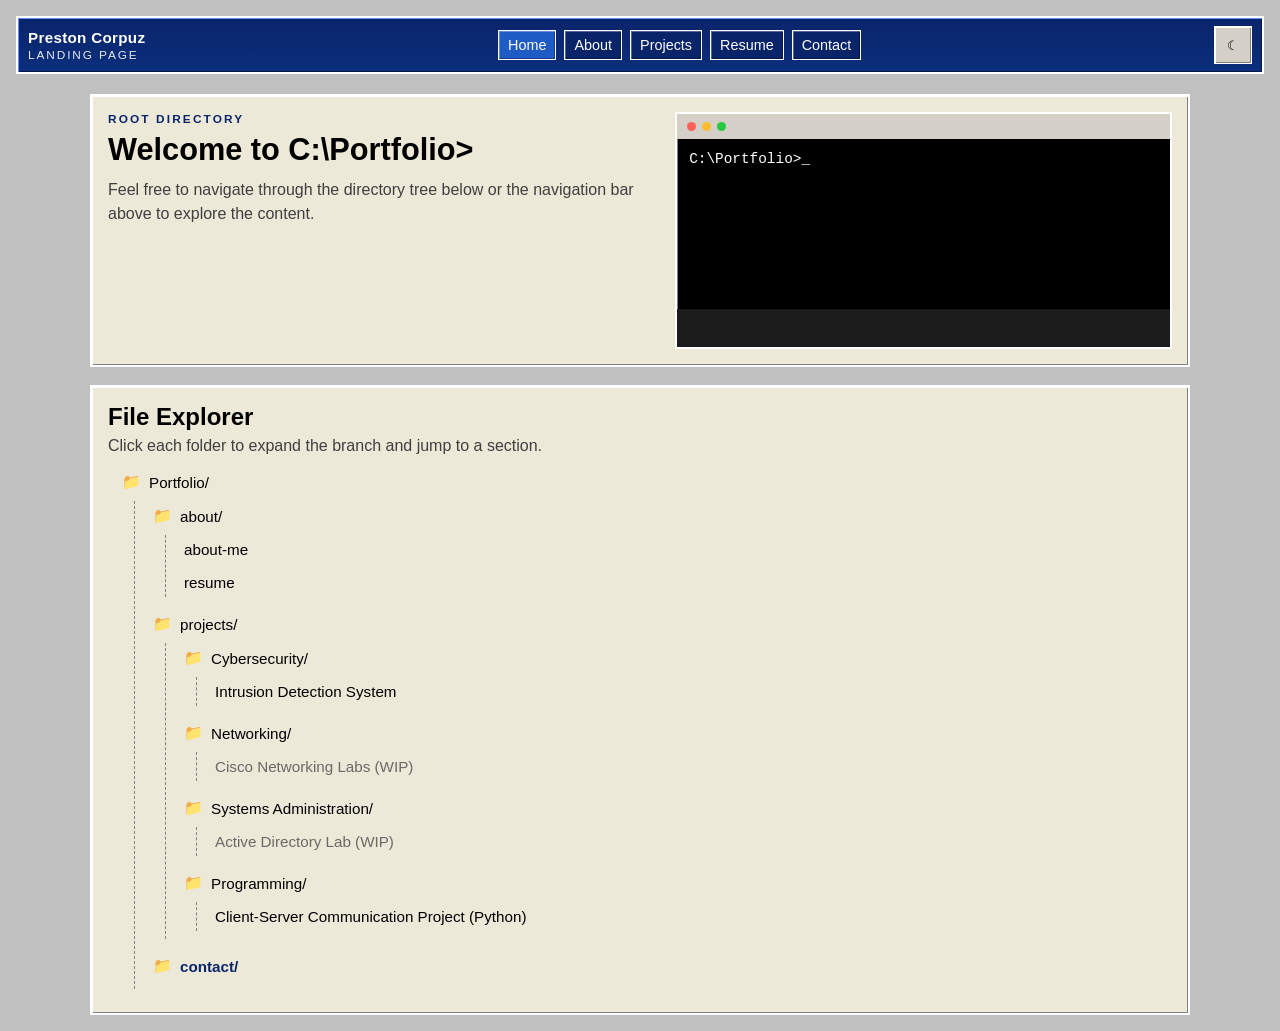
<file: index.html>
<!DOCTYPE html>
<html lang="en">
  <head>
    <meta charset="UTF-8" />
    <meta name="viewport" content="width=device-width, initial-scale=1.0" />
    <title> Landing Page | Preston</title>
    <script>
      (function () {
        try {
          const savedTheme = localStorage.getItem("portfolio-theme");
          const theme = savedTheme === "dark" ? "dark" : "light";
          document.documentElement.setAttribute("data-theme", theme);
          document.body?.setAttribute("data-theme", theme);
        } catch (e) {}
      })();
    </script>
    <link rel="stylesheet" href="assets/css/style.css" />
  </head>
  <body>
    <div class="page-shell">
      <header class="topbar">
        <div class="brand">
          <span class="brand-mark">Preston Corpuz</span>
          <span class="brand-subtitle">landing page</span>
        </div>
        <nav class="topnav" aria-label="Main navigation">
          <a class="active" href="index.html">Home</a>
          <a href="about.html">About</a>
          <a href="projects.html">Projects</a>
          <a href="resume.html">Resume</a>
          <a href="contact.html">Contact</a>
        </nav>
        <button id="themeToggle" class="theme-toggle" type="button" aria-label="Toggle color theme">
          <span class="toggle-icon">☀︎</span>
        </button>
      </header>

      <main class="container">
        <section class="hero-card">
          <div class="hero-copy">
            <p class="eyebrow">Root Directory</p>
            <h1>Welcome to C:\Portfolio&gt;</h1>
            <p class="hero-text">
              Feel free to navigate through the directory tree below 
              or the navigation bar above to explore the content.
            </p>
          </div>

          <div class="terminal-card">
            <div class="terminal-bar">
              <span class="dot red"></span>
              <span class="dot yellow"></span>
              <span class="dot green"></span>
            </div>
            <div class="terminal-output" id="terminalOutput"></div>
            <div class="terminal-input-row">
              <input id="terminalInput" type="text" autocomplete="off" />
            </div>
          </div>
        </section>

        <section class="directory-card" aria-label="Portfolio directory tree">
          <div class="directory-header">
            <h2>File Explorer</h2>
            <p>Click each folder to expand the branch and jump to a section.</p>
          </div>

          <div class="tree-root">
            <div class="tree-node">
              <button class="folder-toggle" type="button" data-target="root-branch" aria-expanded="true">
                <span class="folder-icon">📁</span>
                <span>Portfolio/</span>
              </button>
              <div class="tree-branch" id="root-branch">
                <div class="tree-node">
                  <button class="folder-toggle" type="button" data-target="about-branch" aria-expanded="true">
                    <span class="folder-icon">📁</span>
                    <span>about/</span>
                  </button>
                  <div class="tree-branch" id="about-branch">
                    <a class="tree-link" href="about.html">about-me</a>
                    <a class="tree-link" href="resume.html">resume</a>
                  </div>
                </div>

                <div class="tree-node">
                  <button class="folder-toggle" type="button" data-target="projects-branch" aria-expanded="true">
                    <span class="folder-icon">📁</span>
                    <span>projects/</span>
                  </button>
                  <div class="tree-branch" id="projects-branch">
                    <div class="tree-node">
                      <button class="folder-toggle" type="button" data-target="cyber-branch" aria-expanded="true">
                        <span class="folder-icon">📁</span>
                        <span>Cybersecurity/</span>
                      </button>
                      <div class="tree-branch" id="cyber-branch">
                        <a class="tree-link" href="projects/ids-project.html">Intrusion Detection System</a>
                      </div>
                    </div>

                    <div class="tree-node">
                      <button class="folder-toggle" type="button" data-target="networking-branch" aria-expanded="true">
                        <span class="folder-icon">📁</span>
                        <span>Networking/</span>
                      </button>
                      <div class="tree-branch" id="networking-branch">
                        <span class="tree-link tree-link-disabled">Cisco Networking Labs (WIP) </span>
                      </div>
                    </div>

                    <div class="tree-node">
                      <button class="folder-toggle" type="button" data-target="systems-branch" aria-expanded="true">
                        <span class="folder-icon">📁</span>
                        <span>Systems Administration/</span>
                      </button>
                      <div class="tree-branch" id="systems-branch">
                        <span class="tree-link tree-link-disabled">Active Directory Lab (WIP)</span>
                      </div>
                    </div>

                    <div class="tree-node">
                      <button class="folder-toggle" type="button" data-target="programming-branch" aria-expanded="true">
                        <span class="folder-icon">📁</span>
                        <span>Programming/</span>
                      </button>
                      <div class="tree-branch" id="programming-branch">
                        <a class="tree-link" href="projects/client-server-communication.html">Client-Server Communication Project (Python)</a>
                      </div>
                    </div>
                  </div>
                </div>

                <div class="tree-node">
                  <a class="tree-link tree-link-file" href="contact.html">
                    <span class="folder-icon">📁</span>
                    <span>contact/</span>
                  </a>
                </div>
              </div>
            </div>
          </div>
        </section>
      </main>
    </div>

    <script src="assets/js/main.js"></script>
  </body>
</html>
</file>
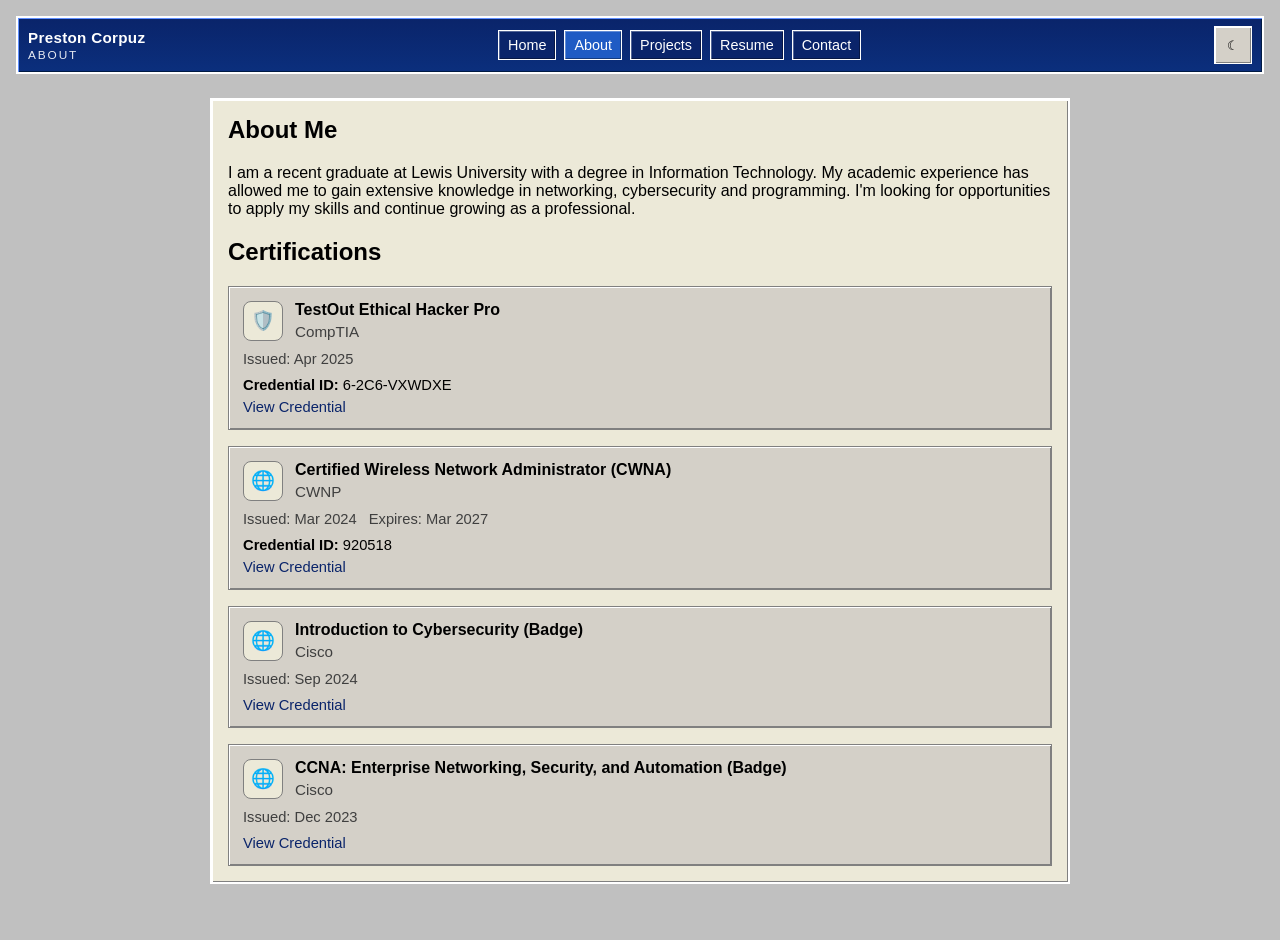
<file: about.html>
<!DOCTYPE html>
<html lang="en">
  <head>
    <meta charset="UTF-8" />
    <meta name="viewport" content="width=device-width, initial-scale=1.0" />
    <title>About | Preston</title>
    <script>
      (function () {
        try {
          const savedTheme = localStorage.getItem("portfolio-theme");
          const theme = savedTheme === "dark" ? "dark" : "light";
          document.documentElement.setAttribute("data-theme", theme);
          document.body?.setAttribute("data-theme", theme);
        } catch (e) {}
      })();
    </script>
    <link rel="stylesheet" href="assets/css/style.css" />
  </head>
  <body>
    <div class="page-shell">
      <header class="topbar">
        <div class="brand">
          <span class="brand-mark">Preston Corpuz</span>
          <span class="brand-subtitle">about</span>
        </div>
        <nav class="topnav" aria-label="Main navigation">
          <a href="index.html">Home</a>
          <a class="active" href="about.html">About</a>
          <a href="projects.html">Projects</a>
          <a href="resume.html">Resume</a>
          <a href="contact.html">Contact</a>
        </nav>
        <button id="themeToggle" class="theme-toggle" type="button" aria-label="Toggle color theme">
          <span class="toggle-icon">☀︎</span>
        </button>
      </header>

      <main class="page-content">
        <section class="card">
          <h1>About Me</h1>
          <p>I am a recent graduate at Lewis University with a degree in Information Technology. My academic experience has allowed me to gain extensive knowledge in networking, cybersecurity and programming. I'm looking for opportunities to apply my skills and continue growing as a professional.</p>
          <h2>Certifications</h2>
          <div class="cert-grid">
            <article class="cert-card">
              <div class="cert-card-header">
                <span class="cert-icon">🛡️</span>
                <div>
                  <h3>TestOut Ethical Hacker Pro</h3>
                  <p class="cert-organization">CompTIA</p>
                </div>
              </div>
              <div class="cert-details">
                <span>Issued: Apr 2025</span>
              </div>
              <div class="cert-meta">
                <span><strong>Credential ID:</strong> 6-2C6-VXWDXE</span>
                <a href="https://certification.platform.comptia.org/verifycert/6-2C6-VXWDXE" target="_blank" rel="noopener">View Credential</a>
              </div>
            </article>
            <article class="cert-card">
              <div class="cert-card-header">
                <span class="cert-icon">🌐</span>
                <div>
                  <h3>Certified Wireless Network Administrator (CWNA)</h3>
                  <p class="cert-organization">CWNP</p>
                </div>
              </div>
              <div class="cert-details">
                <span>Issued: Mar 2024</span>
                <span>Expires: Mar 2027</span>
              </div>
              <div class="cert-meta">
                <span><strong>Credential ID:</strong> 920518</span>
                <a href="https://www.cwnp.com/cwnpVerification.php?cwnp_id=920518&Submit=Verify" target="_blank" rel="noopener">View Credential</a>
              </div>
            </article>
            <article class="cert-card">
              <div class="cert-card-header">
                <span class="cert-icon">🌐</span>
                <div>
                  <h3>Introduction to Cybersecurity (Badge)</h3>
                  <p class="cert-organization">Cisco</p>
                </div>
              </div>
              <div class="cert-details">
                <span>Issued: Sep 2024</span>
              </div>
              <div class="cert-meta">
                <a href="https://www.credly.com/badges/c9ef14bb-9b64-4d08-969a-2da3c7666131/linked_in_profile" target="_blank" rel="noopener">View Credential</a>
              </div>
            </article>
            <article class="cert-card">
              <div class="cert-card-header">
                <span class="cert-icon">🌐</span>
                <div>
                  <h3>CCNA: Enterprise Networking, Security, and Automation (Badge)</h3>
                  <p class="cert-organization">Cisco</p>
                </div>
              </div>
              <div class="cert-details">
                <span>Issued: Dec 2023</span>
              </div>
              <div class="cert-meta">
                <a href="https://www.credly.com/badges/964551eb-d166-4a7b-808f-30ffec61b546/linked_in_profile" target="_blank" rel="noopener">View Credential</a>
              </div>
            </article>
          </div>
        </section>
      </main>
    </div>

    <script src="assets/js/main.js"></script>
  </body>
</html>
</file>
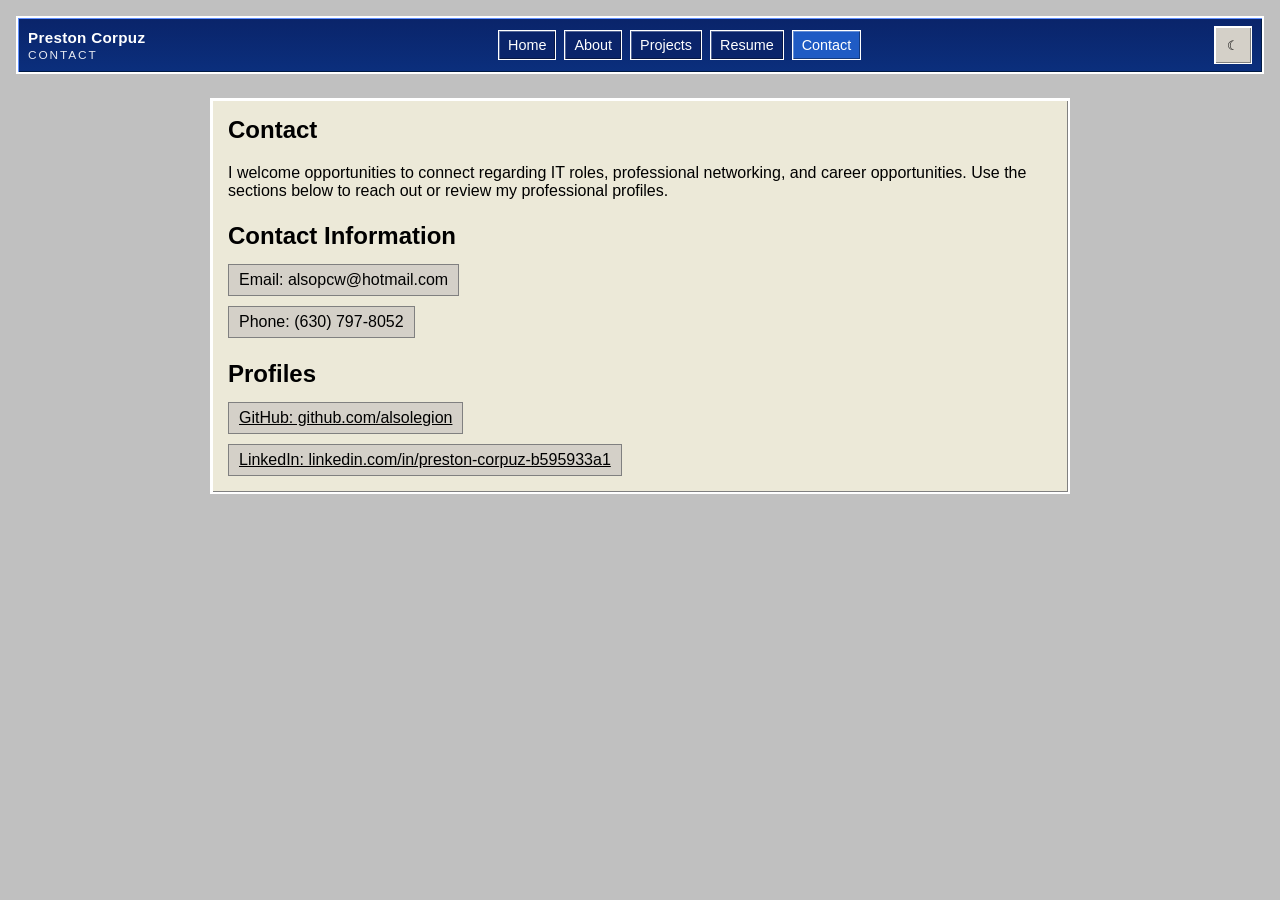
<file: contact.html>
<!DOCTYPE html>
<html lang="en">
  <head>
    <meta charset="UTF-8" />
    <meta name="viewport" content="width=device-width, initial-scale=1.0" />
    <title>Contact | Preston</title>
    <script>
      (function () {
        try {
          const savedTheme = localStorage.getItem("portfolio-theme");
          const theme = savedTheme === "dark" ? "dark" : "light";
          document.documentElement.setAttribute("data-theme", theme);
          document.body?.setAttribute("data-theme", theme);
        } catch (e) {}
      })();
    </script>
    <link rel="stylesheet" href="assets/css/style.css" />
  </head>
  <body>
    <div class="page-shell">
      <header class="topbar">
        <div class="brand">
          <span class="brand-mark">Preston Corpuz</span>
          <span class="brand-subtitle">contact</span>
        </div>
        <nav class="topnav" aria-label="Main navigation">
          <a href="index.html">Home</a>
          <a href="about.html">About</a>
          <a href="projects.html">Projects</a>
          <a href="resume.html">Resume</a>
          <a class="active" href="contact.html">Contact</a>
        </nav>
        <button id="themeToggle" class="theme-toggle" type="button" aria-label="Toggle color theme">
          <span class="toggle-icon">☀︎</span>
        </button>
      </header>

      <main class="page-content">
        <section class="card">
          <h1>Contact</h1>
          <p>I welcome opportunities to connect regarding IT roles, professional networking, and career opportunities. Use the sections below to reach out or review my professional profiles.</p>

          <div class="card-subsection">
            <h2>Contact Information</h2>
            <div class="list-grid">
              <span class="pill">Email: alsopcw@hotmail.com</span>
              <span class="pill">Phone: (630) 797-8052</span>
            </div>
          </div>

          <div class="card-subsection">
            <h2>Profiles</h2>
            <div class="list-grid">
              <a class="pill" href="https://github.com/alsolegion" target="_blank" rel="noopener noreferrer">GitHub: github.com/alsolegion</a>
              <a class="pill" href="https://www.linkedin.com/in/preston-corpuz-b595933a1" target="_blank" rel="noopener noreferrer">LinkedIn: linkedin.com/in/preston-corpuz-b595933a1</a>
            </div>
          </div>
        </section>
      </main>
    </div>

    <script src="assets/js/main.js"></script>
  </body>
</html>
</file>
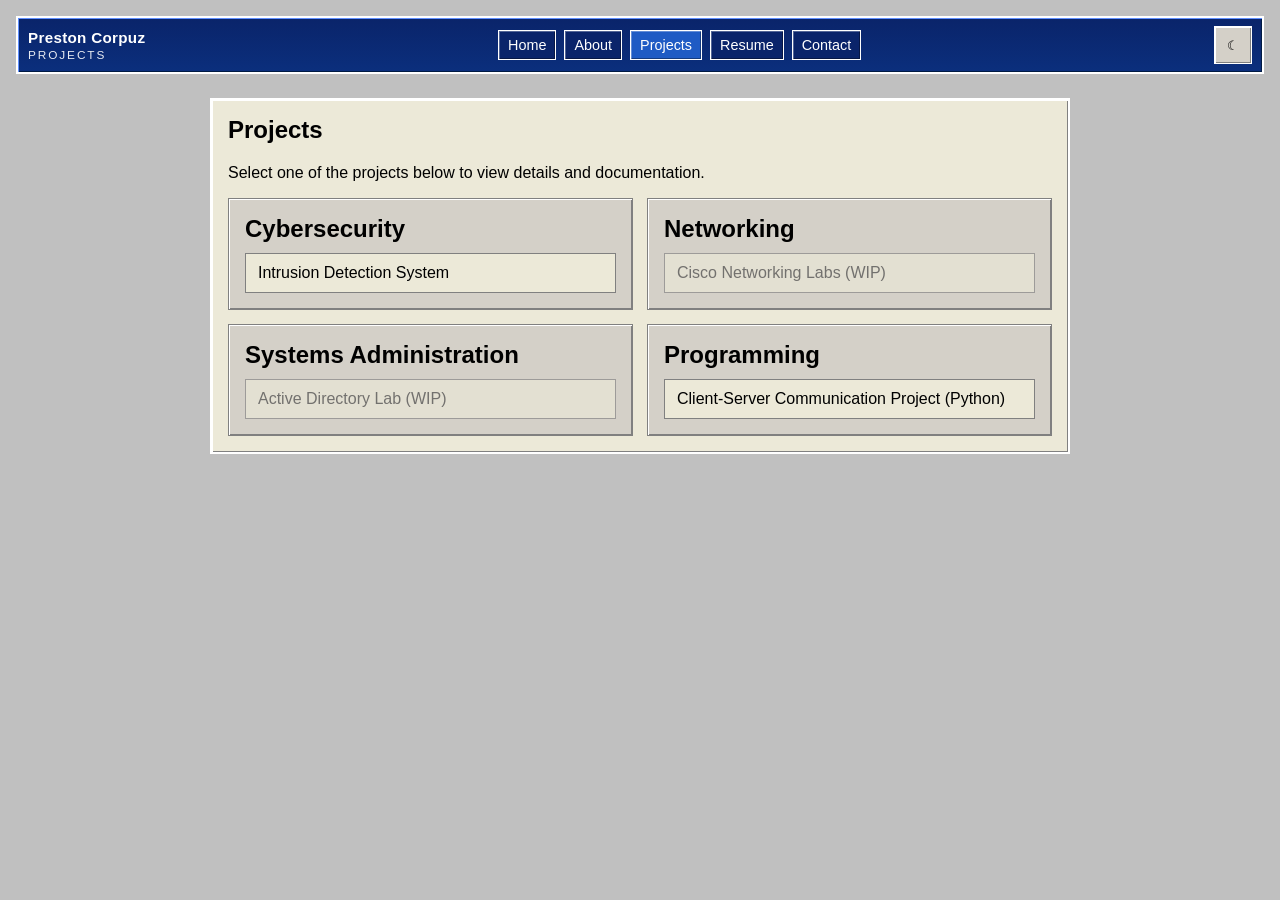
<file: projects.html>
<!DOCTYPE html>
<html lang="en">
  <head>
    <meta charset="UTF-8" />
    <meta name="viewport" content="width=device-width, initial-scale=1.0" />
    <title>Projects | Preston</title>
    <script>
      (function () {
        try {
          const savedTheme = localStorage.getItem("portfolio-theme");
          const theme = savedTheme === "dark" ? "dark" : "light";
          document.documentElement.setAttribute("data-theme", theme);
          document.body?.setAttribute("data-theme", theme);
        } catch (e) {}
      })();
    </script>
    <link rel="stylesheet" href="assets/css/style.css" />
  </head>
  <body>
    <div class="page-shell">
      <header class="topbar">
        <div class="brand">
          <span class="brand-mark">Preston Corpuz</span>
          <span class="brand-subtitle">projects</span>
        </div>
        <nav class="topnav" aria-label="Main navigation">
          <a href="index.html">Home</a>
          <a href="about.html">About</a>
          <a class="active" href="projects.html">Projects</a>
          <a href="resume.html">Resume</a>
          <a href="contact.html">Contact</a>
        </nav>
        <button id="themeToggle" class="theme-toggle" type="button" aria-label="Toggle color theme">
          <span class="toggle-icon">☀︎</span>
        </button>
      </header>

      <main class="page-content">
        <section class="card">
          <h1>Projects</h1>
          <p>Select one of the projects below to view details and documentation.</p>
          <div class="project-grid">
            <article class="project-card">
              <h2>Cybersecurity</h2>
              <ul class="project-item-list">
                <li><a href="projects/ids-project.html">Intrusion Detection System</a></li>
              </ul>
            </article>

            <article class="project-card">
              <h2>Networking</h2>
              <ul class="project-item-list">
                <li class="disabled">Cisco Networking Labs (WIP)</li>
              </ul>
            </article>

            <article class="project-card">
              <h2>Systems Administration</h2>
              <ul class="project-item-list">
                <li class="disabled">Active Directory Lab (WIP)</li>
              </ul>
            </article>

            <article class="project-card">
              <h2>Programming</h2>
              <ul class="project-item-list">
                <li><a href="projects/client-server-communication.html">Client-Server Communication Project (Python)</a></li>
              </ul>
            </article>
          </div>
        </section>
      </main>
    </div>

    <script src="assets/js/main.js"></script>
  </body>
</html>
</file>
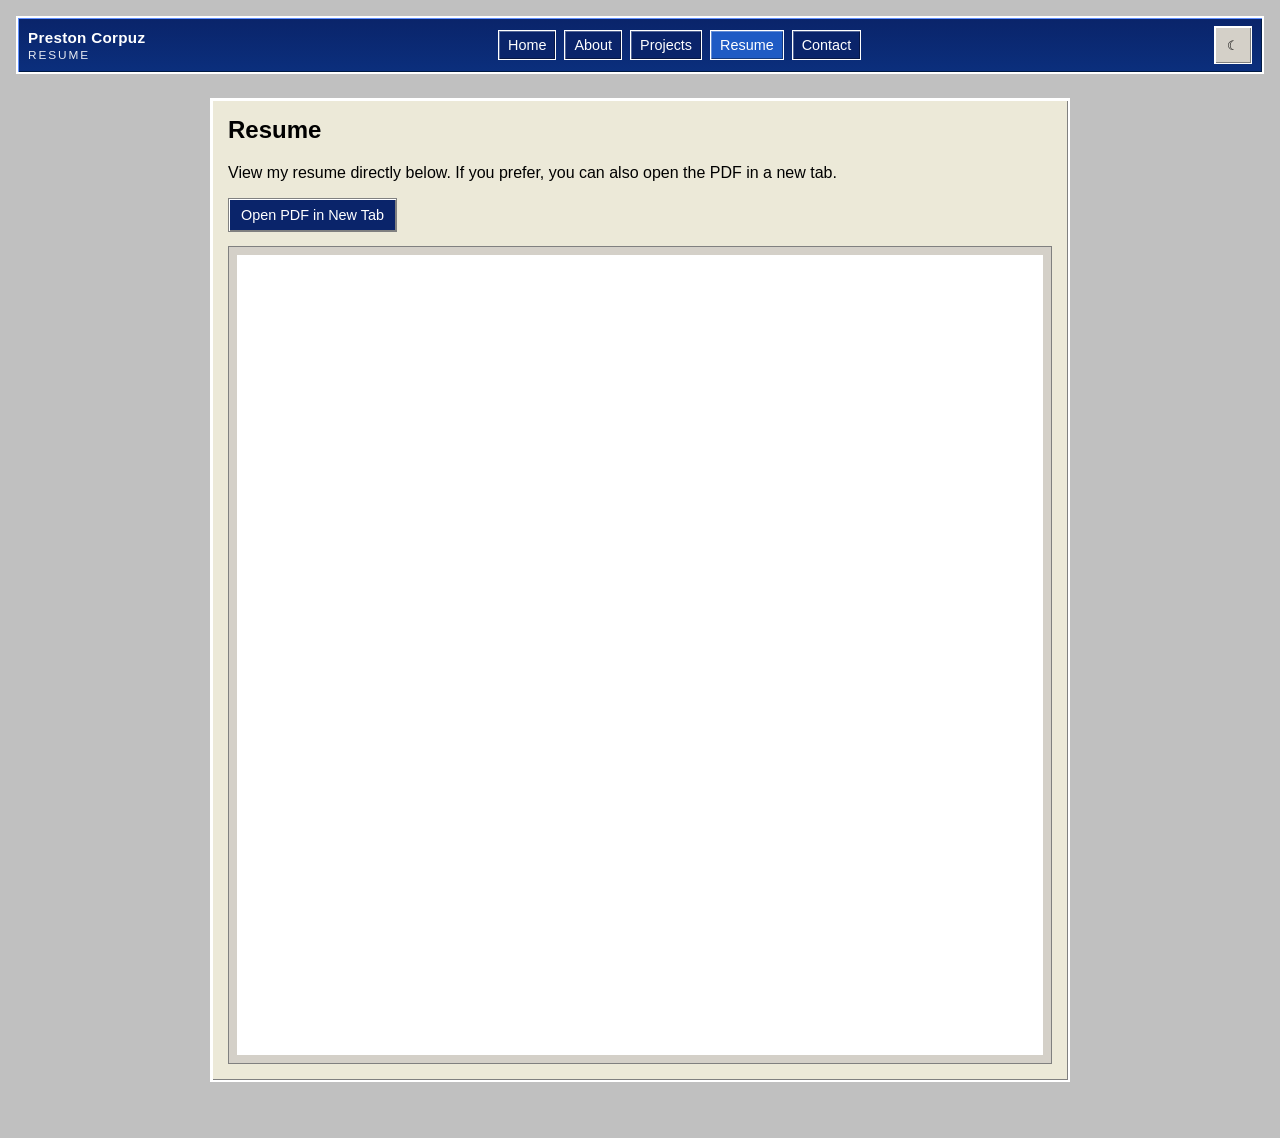
<file: resume.html>
<!DOCTYPE html>
<html lang="en">
  <head>
    <meta charset="UTF-8" />
    <meta name="viewport" content="width=device-width, initial-scale=1.0" />
    <title>Resume | Preston</title>
    <script>
      (function () {
        try {
          const savedTheme = localStorage.getItem("portfolio-theme");
          const theme = savedTheme === "dark" ? "dark" : "light";
          document.documentElement.setAttribute("data-theme", theme);
          document.body?.setAttribute("data-theme", theme);
        } catch (e) {}
      })();
    </script>
    <link rel="stylesheet" href="assets/css/style.css" />
  </head>
  <body>
    <div class="page-shell">
      <header class="topbar">
        <div class="brand">
          <span class="brand-mark">Preston Corpuz</span>
          <span class="brand-subtitle">resume</span>
        </div>
        <nav class="topnav" aria-label="Main navigation">
          <a href="index.html">Home</a>
          <a href="about.html">About</a>
          <a href="projects.html">Projects</a>
          <a class="active" href="resume.html">Resume</a>
          <a href="contact.html">Contact</a>
        </nav>
        <button id="themeToggle" class="theme-toggle" type="button" aria-label="Toggle color theme">
          <span class="toggle-icon">☀︎</span>
        </button>
      </header>

      <main class="page-content">
        <section class="card">
          <h1>Resume</h1>
          <p>View my resume directly below. If you prefer, you can also open the PDF in a new tab.</p>
          <div class="resume-actions">
            <a class="btn btn-primary" href="assets/documents/Resume.pdf" target="_blank" rel="noopener noreferrer">Open PDF in New Tab</a>
          </div>
          <div class="resume-embed">
            <iframe src="assets/documents/Resume.pdf" title="Resume PDF"></iframe>
          </div>
        </section>
      </main>
    </div>

    <script src="assets/js/main.js"></script>
  </body>
</html>
</file>
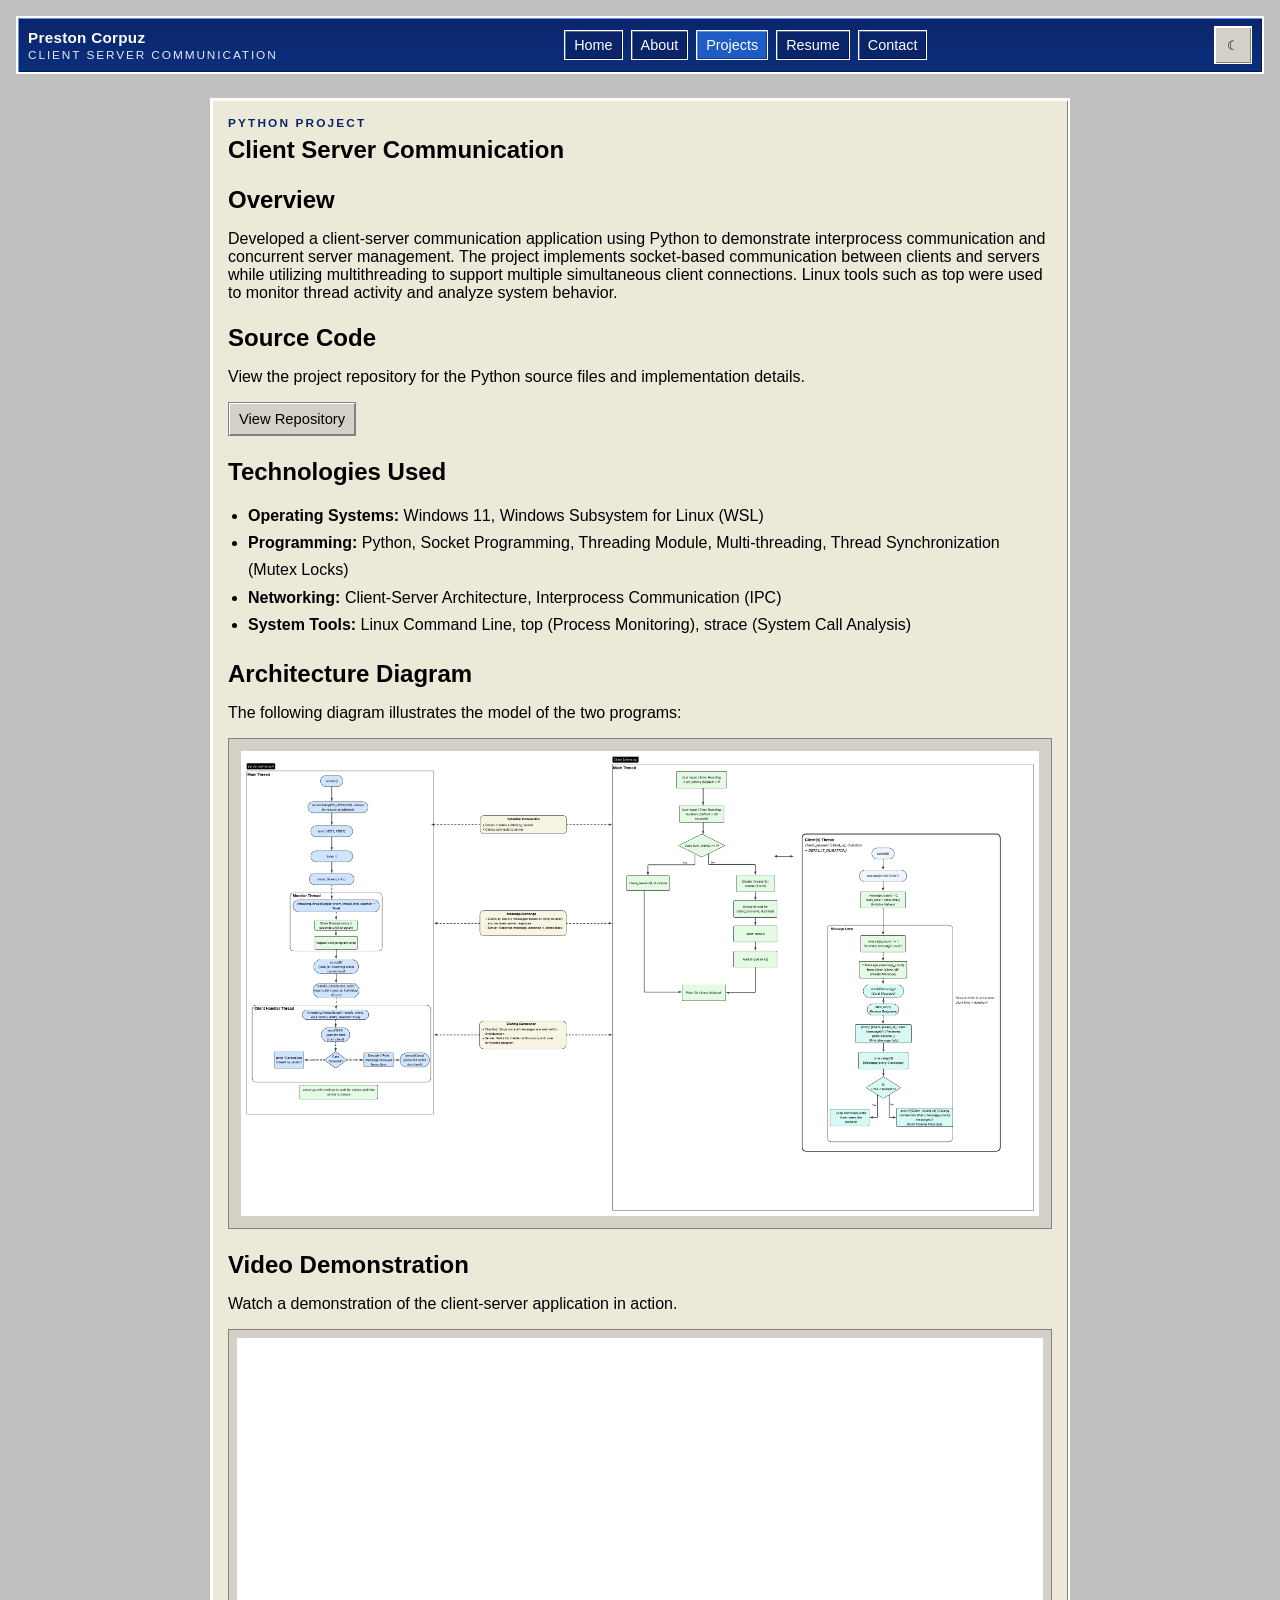
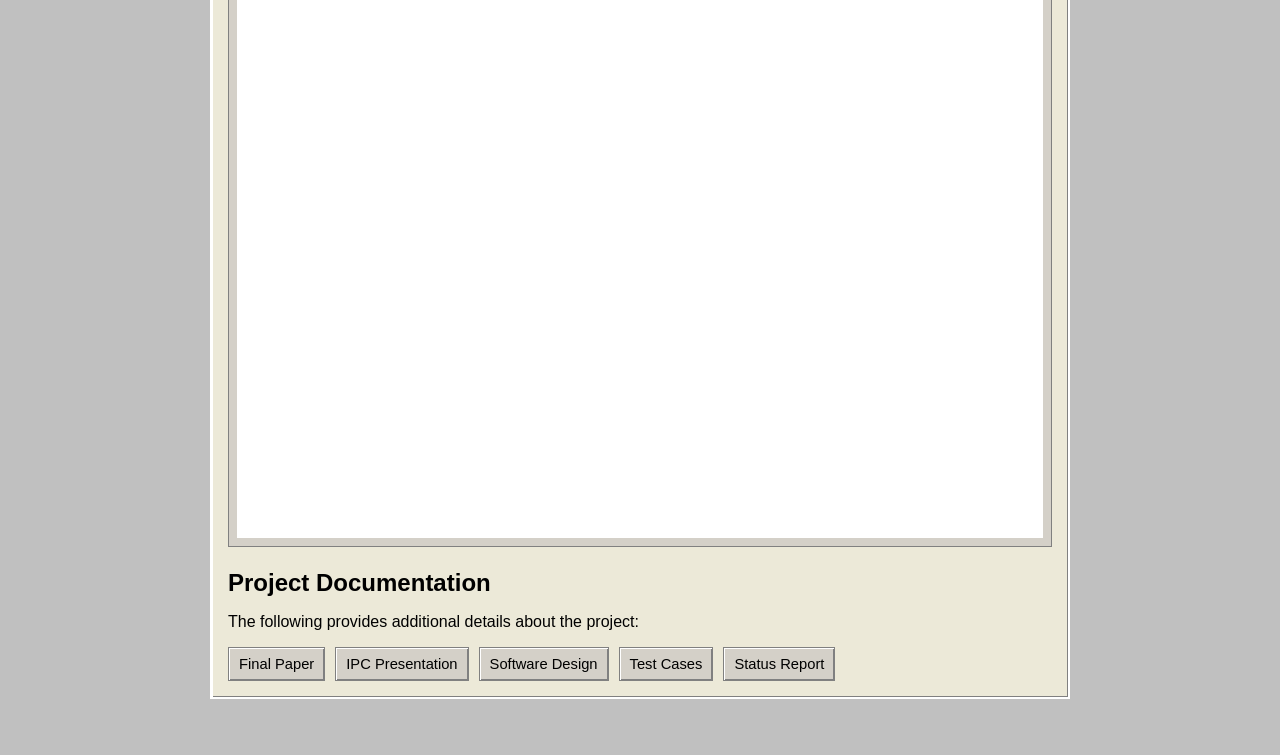
<file: projects/client-server-communication.html>
<!DOCTYPE html>
<html lang="en">
  <head>
    <meta charset="UTF-8" />
    <meta name="viewport" content="width=device-width, initial-scale=1.0" />
    <title>Client Server Communication | Preston</title>
    <script>
      (function () {
        try {
          const savedTheme = localStorage.getItem("portfolio-theme");
          const theme = savedTheme === "dark" ? "dark" : "light";
          document.documentElement.setAttribute("data-theme", theme);
          document.body?.setAttribute("data-theme", theme);
        } catch (e) {}
      })();
    </script>
    <link rel="stylesheet" href="../assets/css/style.css" />
  </head>
  <body>
    <div class="page-shell">
      <header class="topbar">
        <div class="brand">
          <span class="brand-mark">Preston Corpuz</span>
          <span class="brand-subtitle">client server communication</span>
        </div>
        <nav class="topnav" aria-label="Main navigation">
          <a href="../index.html">Home</a>
          <a href="../about.html">About</a>
          <a class="active" href="../projects.html">Projects</a>
          <a href="../resume.html">Resume</a>
          <a href="../contact.html">Contact</a>
        </nav>
        <button id="themeToggle" class="theme-toggle" type="button" aria-label="Toggle color theme">
          <span class="toggle-icon">☀︎</span>
        </button>
      </header>

      <main class="page-content">
        <section class="card">
          <p class="eyebrow">Python Project</p>
          <h1>Client Server Communication</h1>

          <div class="card-subsection">
            <h2>Overview</h2>
            <p>Developed a client-server communication application using Python to demonstrate interprocess communication and concurrent server management. The project implements socket-based communication between clients and servers while utilizing multithreading to support multiple simultaneous client connections. Linux tools such as top were used to monitor thread activity and analyze system behavior.</p>
          </div>

          <div class="card-subsection">
            <h2>Source Code</h2>
            <p>View the project repository for the Python source files and implementation details.</p>
            <div class="doc-grid">
              <a class="doc-card" href="https://github.com/alsolegion/IPC_Project" target="_blank" rel="noopener noreferrer">View Repository</a>
            </div>
          </div>

          <div class="card-subsection">
            <h2>Technologies Used</h2>
            <ul class="tech-list">
              <li><strong>Operating Systems:</strong> Windows 11, Windows Subsystem for Linux (WSL)</li>
              <li><strong>Programming:</strong> Python, Socket Programming, Threading Module, Multi-threading, Thread Synchronization (Mutex Locks)</li>
              <li><strong>Networking:</strong> Client-Server Architecture, Interprocess Communication (IPC)</li>
              <li><strong>System Tools:</strong> Linux Command Line, top (Process Monitoring), strace (System Call Analysis)</li>
            </ul>
          </div>

          <div class="card-subsection">
            <h2>Architecture Diagram</h2>
            <p>The following diagram illustrates the model of the two programs:</p>
            <div class="diagram-card">
              <img src="../assets/images/IPC_Model.png" alt="Client Server Communication architecture diagram placeholder" />
            </div>
          </div>

          <div class="card-subsection">
            <h2>Video Demonstration</h2>
            <p>Watch a demonstration of the client-server application in action.</p>
            <div class="resume-embed">
              <iframe src="https://www.youtube.com/embed/INsoKeJqtMI" title="Client Server Communication Demo" allowfullscreen></iframe>
            </div>
          </div>

          <div class="card-subsection">
            <h2>Project Documentation</h2>
            <p>The following provides additional details about the project:</p>
            <div class="doc-grid">
              <a class="doc-card" href="https://docs.google.com/document/d/17cuKVdkL9hvspQL2bbxF4XPTVTVe1h3I/edit?usp=drive_link&ouid=103851967718441050309&rtpof=true&sd=true" target="_blank" rel="noopener noreferrer">Final Paper</a>
              <a class="doc-card" href="https://docs.google.com/presentation/d/1kLJe36a1iwRA4n2_0AXiWlQS0zSL2eL2/edit?usp=drive_link&ouid=103851967718441050309&rtpof=true&sd=true" target="_blank" rel="noopener noreferrer">IPC Presentation</a>
              <a class="doc-card" href="https://docs.google.com/document/d/12bbXajC6ORZZUghPEudgCkwi9FO4vv_H/edit?usp=drive_link&ouid=103851967718441050309&rtpof=true&sd=true" target="_blank" rel="noopener noreferrer">Software Design</a>
              <a class="doc-card" href="https://docs.google.com/spreadsheets/d/1t1n6cpukfFdkTQlD_DmxV_bJDPQXDY7V/edit?usp=drive_link&ouid=103851967718441050309&rtpof=true&sd=true" target="_blank" rel="noopener noreferrer">Test Cases</a>
              <a class="doc-card" href="https://docs.google.com/document/d/1F6Doaff9izIJVlMIT51JqebIfLzh3l5H/edit?usp=drive_link&ouid=103851967718441050309&rtpof=true&sd=true" target="_blank" rel="noopener noreferrer">Status Report</a>
            </div>
          </div>
        </section>
      </main>
    </div>

    <script src="../assets/js/main.js"></script>
  </body>
</html>
</file>
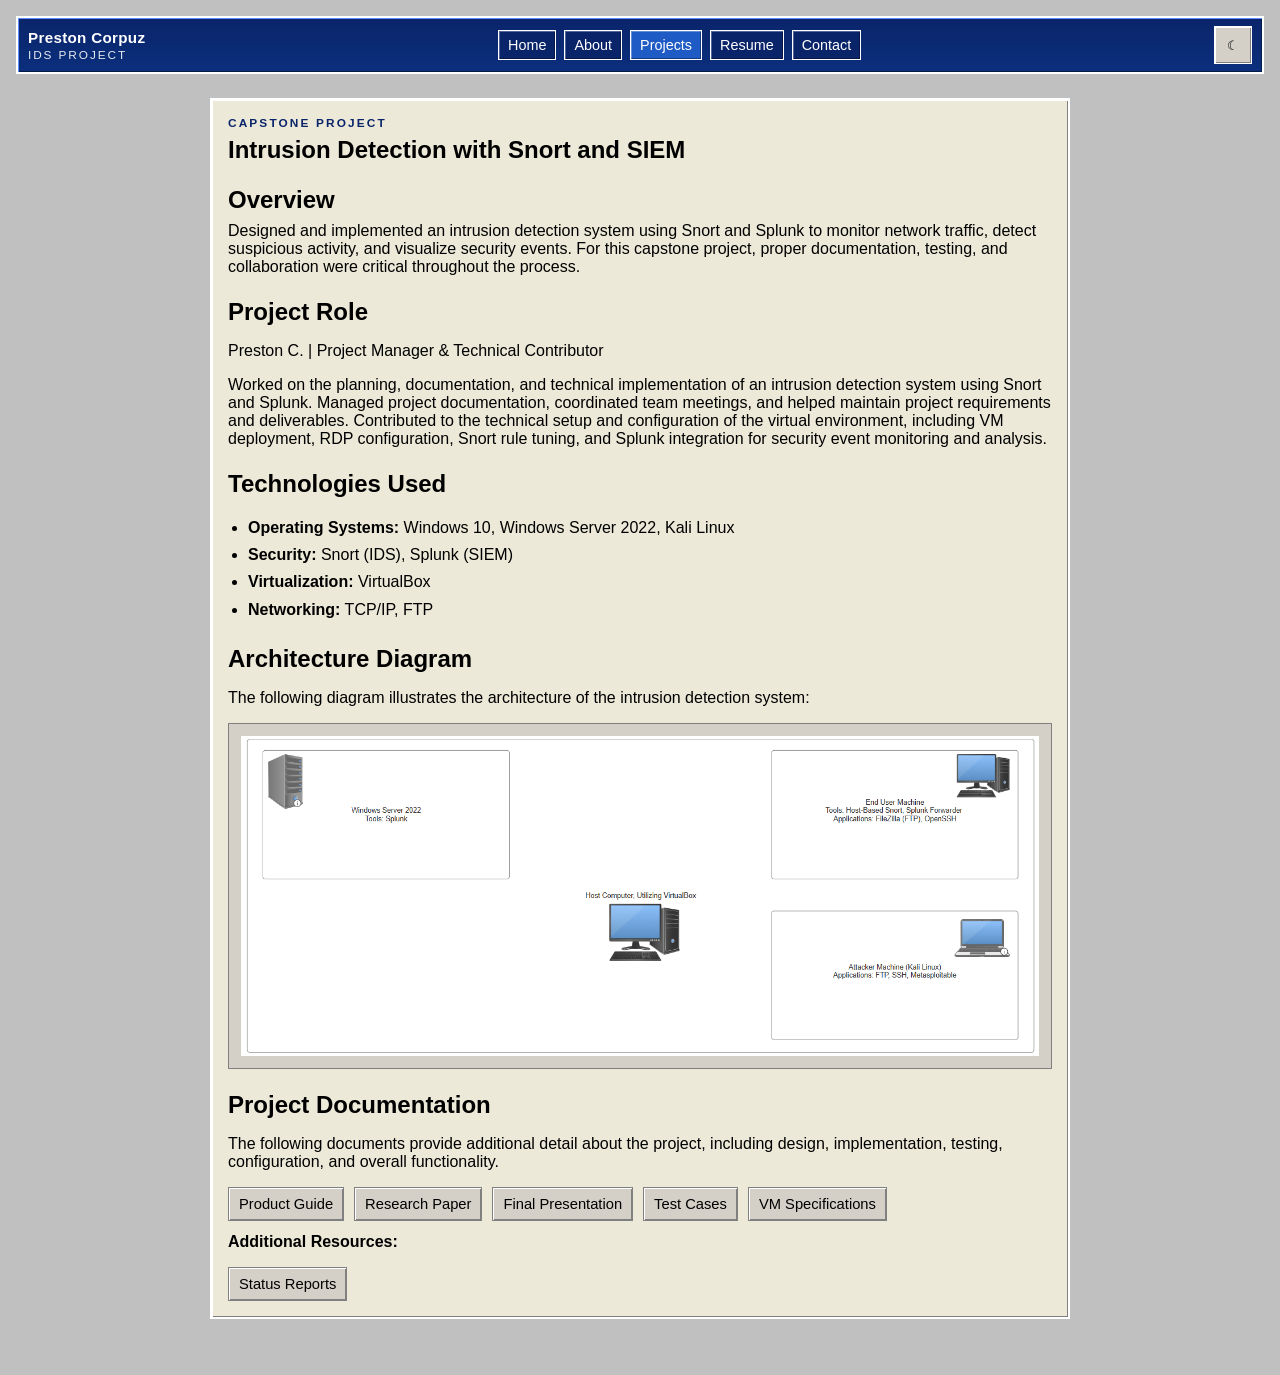
<file: projects/ids-project.html>
<!DOCTYPE html>
<html lang="en">
  <head>
    <meta charset="UTF-8" />
    <meta name="viewport" content="width=device-width, initial-scale=1.0" />
    <title>IDS Project | Preston</title>
    <script>
      (function () {
        try {
          const savedTheme = localStorage.getItem("portfolio-theme");
          const theme = savedTheme === "dark" ? "dark" : "light";
          document.documentElement.setAttribute("data-theme", theme);
          document.body?.setAttribute("data-theme", theme);
        } catch (e) {}
      })();
    </script>
    <link rel="stylesheet" href="../assets/css/style.css" />
  </head>
  <body>
    <div class="page-shell">
      <header class="topbar">
        <div class="brand">
          <span class="brand-mark">Preston Corpuz</span>
          <span class="brand-subtitle">ids project</span>
        </div>
        <nav class="topnav" aria-label="Main navigation">
          <a href="../index.html">Home</a>
          <a href="../about.html">About</a>
          <a class="active" href="../projects.html">Projects</a>
          <a href="../resume.html">Resume</a>
          <a href="../contact.html">Contact</a>
        </nav>
        <button id="themeToggle" class="theme-toggle" type="button" aria-label="Toggle color theme">
          <span class="toggle-icon">☀︎</span>
        </button>
      </header>

      <main class="page-content">
        <section class="card">
          <p class="eyebrow">Capstone Project</p>
          <h1>Intrusion Detection with Snort and SIEM</h1>
          <div class="card-subsection">
            <h2>Overview</h2>
              Designed and implemented an intrusion detection system using Snort and Splunk to monitor network traffic,
            detect suspicious activity, and visualize security events. For this capstone project, proper documentation,
            testing, and collaboration were critical throughout the process.
          </p>
          </div>

          <div class="card-subsection">
            <h2>Project Role</h2>
            <p>Preston C. | Project Manager &amp; Technical Contributor</p>
            <p>
              Worked on the planning, documentation, and technical implementation of an intrusion detection system using
              Snort and Splunk. Managed project documentation, coordinated team meetings, and helped maintain project
              requirements and deliverables. Contributed to the technical setup and configuration of the virtual
              environment, including VM deployment, RDP configuration, Snort rule tuning, and Splunk integration for
              security event monitoring and analysis.
            </p>
          </div>

          <div class="card-subsection">
            <h2>Technologies Used</h2>
            <ul class="tech-list">
              <li><strong>Operating Systems:</strong> Windows 10, Windows Server 2022, Kali Linux</li>
              <li><strong>Security:</strong> Snort (IDS), Splunk (SIEM)</li>
              <li><strong>Virtualization:</strong> VirtualBox</li>
              <li><strong>Networking:</strong> TCP/IP, FTP</li>
            </ul>
          </div>

          <div class="card-subsection">
            <h2>Architecture Diagram</h2>
            <p>The following diagram illustrates the architecture of the intrusion detection system:</p>
            <div class="diagram-card">
              <img src="../assets/images/diagram.png" alt="IDS architecture diagram placeholder" />
            </div>
          </div>

          <div class="card-subsection">
            <h2>Project Documentation</h2>
            <p>
              The following documents provide additional detail about the project, including design, implementation,
              testing, configuration, and overall functionality.
            </p>
            <div class="doc-grid">
              <a class="doc-card" href="https://docs.google.com/document/d/1KlhxH6zqyXU5VumZqXTfBDKHuP3i7x0X/edit?usp=drive_link&ouid=103851967718441050309&rtpof=true&sd=true" target="_blank" rel="noopener noreferrer">Product Guide</a>
              <a class="doc-card" href="https://docs.google.com/document/d/19S1P6Dam0CWEzI_TqVdfFoEkOlbQVD63/edit?usp=sharing&ouid=103851967718441050309&rtpof=true&sd=true" target="_blank" rel="noopener noreferrer">Research Paper</a>
              <a class="doc-card" href="https://docs.google.com/presentation/d/1Bq9oLivXNk6ODb1c7ripf_0f-JoHEv_m/edit?usp=drive_link&ouid=103851967718441050309&rtpof=true&sd=true" target="_blank" rel="noopener noreferrer">Final Presentation</a>
              <a class="doc-card" href="https://docs.google.com/spreadsheets/d/1xXVS3qCNrIcxYt0wBhP36BuRl_DXP4D9/edit?usp=drive_link&ouid=103851967718441050309&rtpof=true&sd=true" target="_blank" rel="noopener noreferrer">Test Cases</a>
              <a class="doc-card" href="https://docs.google.com/spreadsheets/d/1Oy1b6G7FvL_DBjG4vDgFVcbAUrw94Is4/edit?usp=drive_link&ouid=103851967718441050309&rtpof=true&sd=true" target="_blank" rel="noopener noreferrer">VM Specifications</a>
            </div>
            <p class="doc-footnote">
              <strong>Additional Resources:</strong>
            </p>
            <div class="doc-grid">
              <a class="doc-card" href="https://drive.google.com/drive/folders/1SXDZ9XXFSA8BvgiZe9f7-AcTwj_VwvFg?usp=drive_link" target="_blank" rel="noopener noreferrer">Status Reports</a>
            </div>
          </div>
        </section>
      </main>
    </div>

    <script src="../assets/js/main.js"></script>
  </body>
</html>
</file>
<file: assets/css/style.css>
:root {
  color-scheme: light;
  --bg: #c0c0c0;
  --panel: #ece9d8;
  --panel-2: #d4d0c8;
  --text: #000000;
  --muted: #3f3f3f;
  --accent: #0a246a;
  --accent-2: #808080;
  --border: #ffffff;
  --border-dark: #808080;
  --shadow: inset 1px 1px #ffffff, inset -1px -1px #808080;
}

html[data-theme="dark"],
body[data-theme="dark"] {
  color-scheme: dark;
  --bg: #0f1117;
  --panel: #171a22;
  --panel-2: #23283a;
  --text: #f4f7fb;
  --muted: #aeb7c5;
  --accent: #8ec9ff;
  --accent-2: #6b7280;
  --border: #2e3440;
  --border-dark: #0a0d12;
  --shadow: inset 1px 1px #2f3544, inset -1px -1px #090b10;
}

* {
  box-sizing: border-box;
}

body {
  margin: 0;
  min-height: 100vh;
  font-family: "MS Sans Serif", Tahoma, Verdana, sans-serif;
  background: var(--bg);
  color: var(--text);
  transition: background 0.2s ease, color 0.2s ease;
}

.page-shell {
  min-height: 100vh;
  padding: 16px;
}

.topbar {
  display: flex;
  align-items: center;
  justify-content: space-between;
  gap: 12px;
  padding: 8px 10px;
  background: linear-gradient(180deg, #0a246a 0%, #0b2f7d 100%);
  color: #ffffff;
  border: 2px solid var(--border);
  box-shadow: inset 1px 1px #5f8fff, inset -1px -1px #001a43;
}

.brand {
  display: flex;
  flex-direction: column;
  gap: 2px;
}

.brand-mark {
  font-size: 0.95rem;
  font-weight: 700;
  letter-spacing: 0.02em;
}

.brand-subtitle {
  font-size: 0.74rem;
  text-transform: uppercase;
  letter-spacing: 0.16em;
  opacity: 0.9;
}

.topnav {
  display: flex;
  gap: 8px;
  flex-wrap: wrap;
}

.topnav a {
  text-decoration: none;
  color: #ffffff;
  padding: 6px 9px;
  background: var(--accent);
  border: 1px solid #ffffff;
  box-shadow: inset 1px 1px rgba(255,255,255,0.3), inset -1px -1px rgba(0,0,0,0.35);
  font-size: 0.9rem;
}

.topnav a:hover,
.topnav a.active {
  background: #1f5bc4;
}

.theme-toggle {
  border: 1px solid var(--border);
  background: var(--panel-2);
  color: var(--text);
  width: 38px;
  height: 38px;
  cursor: pointer;
  box-shadow: var(--shadow);
}

.container {
  max-width: 1100px;
  margin: 20px auto 0;
  display: grid;
  gap: 18px;
}

.hero-card,
.directory-card,
.card {
  background: var(--panel);
  border: 2px solid var(--border);
  box-shadow: var(--shadow);
  padding: 16px;
}

.hero-card {
  display: grid;
  grid-template-columns: 1.05fr 0.95fr;
  gap: 18px;
  align-items: start;
}

.eyebrow {
  margin: 0 0 6px;
  text-transform: uppercase;
  letter-spacing: 0.18em;
  font-size: 0.74rem;
  color: var(--accent);
  font-weight: 700;
}

.hero-copy h1 {
  font-size: clamp(1.5rem, 2.4vw, 2rem);
  margin: 0 0 10px;
}

.hero-text {
  margin: 0 0 14px;
  line-height: 1.5;
  color: var(--muted);
}

.hero-actions {
  display: flex;
  gap: 10px;
  flex-wrap: wrap;
}

.btn {
  display: inline-block;
  text-decoration: none;
  padding: 8px 12px;
  border: 1px solid var(--border-dark);
  background: var(--panel-2);
  color: var(--text);
  box-shadow: var(--shadow);
  font-size: 0.9rem;
}

.btn-primary {
  background: #0a246a;
  color: #ffffff;
}

.project-grid {
  display: grid;
  grid-template-columns: repeat(2, minmax(0, 1fr));
  gap: 14px;
  margin-top: 16px;
}

.project-card {
  background: var(--panel-2);
  border: 1px solid var(--border-dark);
  box-shadow: var(--shadow);
  padding: 16px;
}

.project-card h2 {
  margin-top: 0;
  margin-bottom: 10px;
}

.project-item-list {
  list-style: none;
  padding-left: 0;
  margin: 0;
  display: grid;
  gap: 8px;
}

.project-item-list li {
  background: var(--panel);
  border: 1px solid var(--border-dark);
  padding: 10px 12px;
}

.project-item-list li a {
  color: var(--text);
  text-decoration: none;
}

.project-item-list li a:hover {
  text-decoration: underline;
}

.project-item-list li.disabled {
  opacity: 0.65;
  color: var(--muted);
}

.terminal-card {
  background: #000000;
  border: 2px solid #ffffff;
  box-shadow: inset 1px 1px #808080, inset -1px -1px #000000;
  overflow: hidden;
}

.terminal-bar {
  display: flex;
  gap: 6px;
  padding: 8px 10px;
  background: var(--panel-2);
}

.dot {
  width: 9px;
  height: 9px;
  border-radius: 50%;
}

.dot.red { background: #ff5f57; }
.dot.yellow { background: #febc2e; }
.dot.green { background: #28c840; }

.terminal-output {
  min-height: 170px;
  padding: 12px;
  font-family: "Consolas", "Courier New", monospace;
  font-size: 0.9rem;
  color: #00ff00;
  overflow: auto;
}

.terminal-line {
  margin-bottom: 5px;
}

.terminal-line.command {
  color: #ffffff;
}

.terminal-line {
  color: #ffffff;
}

.terminal-line.error {
  color: #ff7f7f;
}

.terminal-input-row {
  display: flex;
  align-items: center;
  gap: 8px;
  padding: 10px 12px;
  background: #1b1b1b;
}

.prompt {
  color: #00ff00;
  font-family: "Consolas", "Courier New", monospace;
}

.terminal-input-row input {
  flex: 1;
  border: none;
  outline: none;
  background: transparent;
  color: #ffffff;
  font-family: "Consolas", "Courier New", monospace;
  font-size: 0.9rem;
}

.directory-header h2 {
  margin: 0 0 6px;
}

.directory-header p {
  margin: 0 0 12px;
  color: var(--muted);
}

.tree-root {
  padding-left: 6px;
}

.tree-node {
  margin-bottom: 8px;
}

.folder-toggle,
.tree-link {
  display: inline-flex;
  align-items: center;
  gap: 8px;
  text-decoration: none;
  color: var(--text);
  background: transparent;
  border: none;
  padding: 6px 8px;
  cursor: pointer;
  font-size: 0.95rem;
}

.folder-toggle:hover,
.tree-link:hover {
  background: var(--panel-2);
}

.tree-branch {
  margin-left: 20px;
  padding-left: 10px;
  border-left: 1px dashed var(--border-dark);
  display: grid;
  gap: 4px;
  margin-top: 4px;
}

.tree-branch.is-collapsed {
  display: none;
}

.tree-link-file {
  font-weight: 700;
  color: var(--accent);
}

.tree-link-disabled {
  color: var(--muted);
  opacity: 0.75;
  cursor: default;
}

.page-content {
  max-width: 860px;
  margin: 0 auto;
  padding: 24px 0 40px;
}

.card h1 {
  margin-top: 0;
}

.card-subsection {
  margin-top: 22px;
}

.card-subsection h2 {
  margin-bottom: 8px;
}

.tech-list {
  padding-left: 20px;
  line-height: 1.7;
}

.diagram-card {
  margin-top: 10px;
  padding: 12px;
  border: 1px solid var(--border-dark);
  background: var(--panel-2);
  display: flex;
  justify-content: center;
  align-items: center;
}

.diagram-card img {
  max-width: 100%;
  height: auto;
  display: block;
}

.doc-grid {
  display: flex;
  flex-wrap: wrap;
  gap: 10px;
  margin-top: 12px;
}

.doc-card {
  display: inline-block;
  width: fit-content;
  padding: 8px 10px;
  text-decoration: none;
  color: var(--text);
  background: var(--panel-2);
  border: 1px solid var(--border-dark);
  box-shadow: var(--shadow);
  font-size: 0.92rem;
}

.doc-card:hover {
  background: var(--panel);
}

.doc-footnote {
  margin-top: 12px;
}

.resume-actions {
  margin-bottom: 14px;
}

.resume-embed {
  border: 1px solid var(--border-dark);
  background: var(--panel-2);
  padding: 8px;
}

.resume-embed iframe {
  width: 100%;
  min-height: 800px;
  border: none;
  display: block;
  background: white;
}

.list-grid {
  display: grid;
  gap: 10px;
  margin-top: 14px;
}

.list-grid .pill {
  display: inline-block;
  width: fit-content;
  padding: 6px 10px;
  background: var(--panel-2);
  color: var(--text);
  border: 1px solid var(--border-dark);
}

.cert-grid {
  display: grid;
  gap: 16px;
  margin-top: 14px;
}

.cert-card {
  background: var(--panel-2);
  border: 1px solid var(--border-dark);
  box-shadow: var(--shadow);
  padding: 14px;
  display: grid;
  gap: 10px;
}

.cert-card-header {
  display: flex;
  align-items: center;
  gap: 12px;
}

.cert-icon {
  display: inline-flex;
  align-items: center;
  justify-content: center;
  width: 40px;
  height: 40px;
  background: var(--panel);
  border: 1px solid var(--border-dark);
  border-radius: 8px;
  font-size: 1.2rem;
}

.cert-card h3 {
  margin: 0;
  font-size: 1rem;
}

.cert-organization {
  margin: 4px 0 0;
  color: var(--muted);
  font-size: 0.95rem;
}

.cert-details {
  display: flex;
  flex-wrap: wrap;
  gap: 12px;
  color: var(--muted);
  font-size: 0.92rem;
}

.cert-meta {
  display: grid;
  gap: 6px;
  font-size: 0.92rem;
}

.cert-meta a {
  color: var(--accent);
  text-decoration: none;
}

.cert-meta a:hover {
  text-decoration: underline;
}

img,
iframe {
  max-width: 100%;
  height: auto;
}

@media (max-width: 900px) {
  .page-shell {
    padding: 12px;
  }

  .topbar {
    flex-direction: column;
    align-items: flex-start;
  }

  .topnav {
    width: 100%;
  }

  .hero-card {
    grid-template-columns: 1fr;
  }

  .container {
    margin-top: 16px;
  }

  .page-content {
    padding: 16px 0 32px;
  }

  .resume-embed iframe {
    min-height: 600px;
  }
}

@media (max-width: 600px) {
  .page-shell {
    padding: 8px;
  }

  .topbar {
    padding: 10px;
  }

  .topnav {
    gap: 6px;
  }

  .topnav a {
    font-size: 0.85rem;
    padding: 7px 9px;
  }

  .hero-copy h1 {
    font-size: 1.45rem;
  }

  .hero-text,
  .card p,
  .card li {
    font-size: 0.95rem;
  }

  .card,
  .hero-card,
  .directory-card {
    padding: 12px;
  }

  .tree-root {
    padding-left: 0;
  }

  .tree-branch {
    margin-left: 12px;
    padding-left: 8px;
  }

  .doc-grid {
    flex-direction: column;
    align-items: flex-start;
  }

  .doc-card {
    width: 100%;
    text-align: center;
  }

  .resume-embed iframe {
    min-height: 460px;
  }
}
</file>
